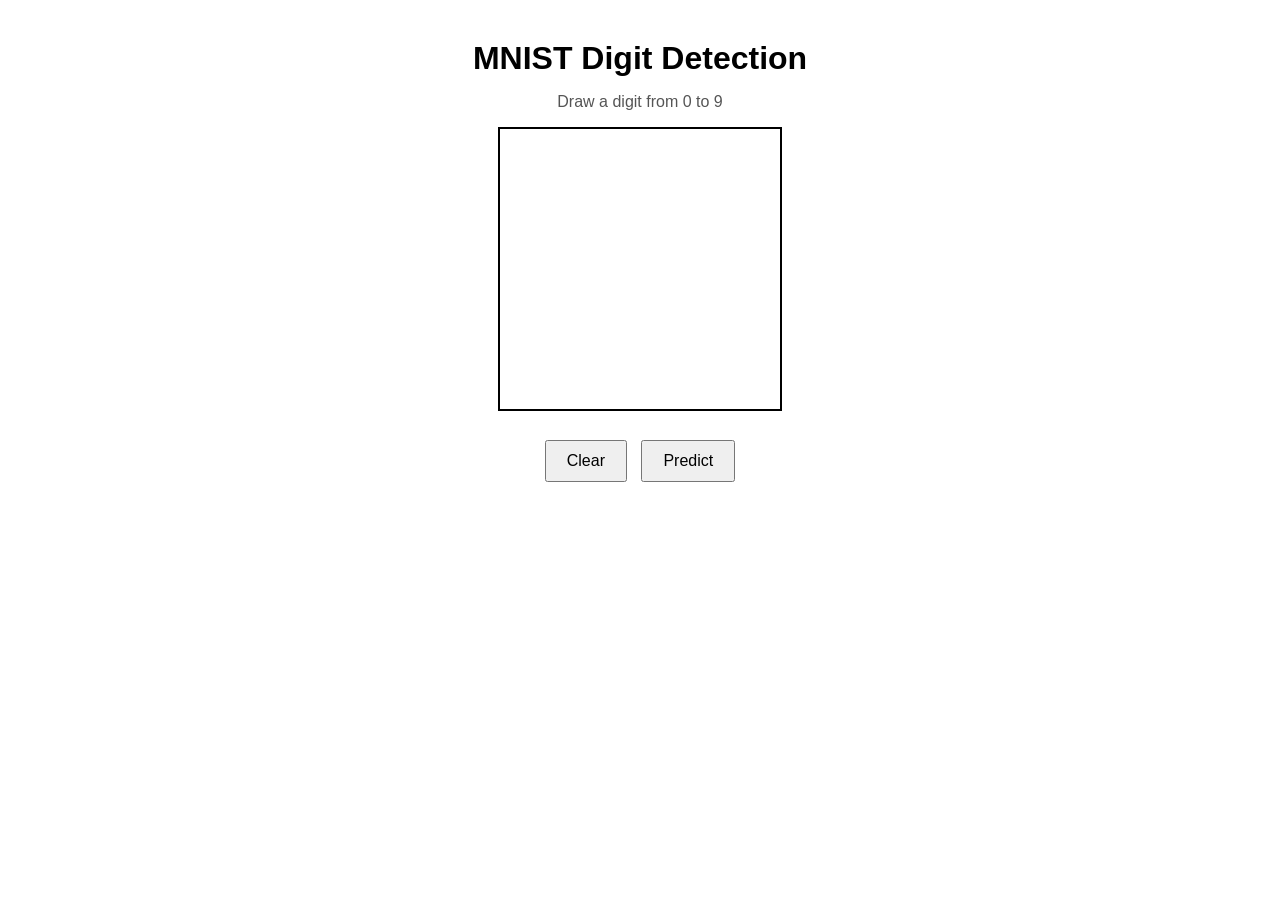
<file: NILEAGI/CLASSIFICATION/image_detection_web/templates/index.html>
<!DOCTYPE html>
<html lang="en">
<head>
    <meta charset="UTF-8">
    <meta name="viewport" content="width=device-width, initial-scale=1.0">

    <title>MNIST Digit Detection</title>

    <style>
        body {
            font-family: Arial, sans-serif;
            text-align: center;
            margin: 40px;
        }

        h1 {
            margin-bottom: 10px;
        }

        p {
            color: #555;
        }

        canvas {
            border: 2px solid black;
            background: white;
            cursor: crosshair;
            touch-action: none;
        }

        .buttons {
            margin-top: 20px;
        }

        button {
            padding: 10px 20px;
            margin: 5px;
            font-size: 16px;
            cursor: pointer;
        }

        #result {
            margin-top: 25px;
            font-size: 20px;
            font-weight: bold;
        }

        #confidence {
            margin-top: 10px;
            font-size: 18px;
        }
    </style>
</head>

<body>

    <h1>MNIST Digit Detection</h1>

    <p>Draw a digit from 0 to 9</p>

    <canvas id="canvas" width="280" height="280"></canvas>

    <div class="buttons">
        <button onclick="clearCanvas()">Clear</button>
        <button onclick="predictDigit()">Predict</button>
    </div>

    <div id="result"></div>

    <div id="confidence"></div>


    <script>

        const canvas = document.getElementById("canvas");
        const ctx = canvas.getContext("2d");

        let drawing = false;


        // Set canvas background
        ctx.fillStyle = "white";
        ctx.fillRect(0, 0, canvas.width, canvas.height);


        // Drawing settings
        ctx.strokeStyle = "black";
        ctx.lineWidth = 20;
        ctx.lineCap = "round";
        ctx.lineJoin = "round";


        // Start drawing
        canvas.addEventListener("mousedown", startDrawing);

        // Draw
        canvas.addEventListener("mousemove", draw);

        // Stop drawing
        canvas.addEventListener("mouseup", stopDrawing);
        canvas.addEventListener("mouseout", stopDrawing);


        function startDrawing(event) {
            drawing = true;

            ctx.beginPath();

            ctx.moveTo(
                event.offsetX,
                event.offsetY
            );
        }


        function draw(event) {

            if (!drawing) {
                return;
            }

            ctx.lineTo(
                event.offsetX,
                event.offsetY
            );

            ctx.stroke();
        }


        function stopDrawing() {
            drawing = false;
        }


        // Clear the canvas
        function clearCanvas() {

            ctx.clearRect(
                0,
                0,
                canvas.width,
                canvas.height
            );

            ctx.fillStyle = "white";

            ctx.fillRect(
                0,
                0,
                canvas.width,
                canvas.height
            );

            document.getElementById("result").innerText = "";
            document.getElementById("confidence").innerText = "";
        }


        // Send the drawing to Flask
        async function predictDigit() {

            canvas.toBlob(async function(blob) {

                const formData = new FormData();

                formData.append("image", blob, "digit.png");


                const response = await fetch(
                    "/predict",
                    {
                        method: "POST",
                        body: formData
                    }
                );


                const data = await response.json();


                if (data.error) {

                    document.getElementById("result").innerText =
                        "Error: " + data.error;

                    document.getElementById("confidence").innerText = "";

                    return;
                }


                document.getElementById("result").innerText =
                    "Prediction: " + data.prediction;


                document.getElementById("confidence").innerText =
                    "Confidence: " + data.confidence + "%";

            });

        }

    </script>

</body>
</html>
</file>
